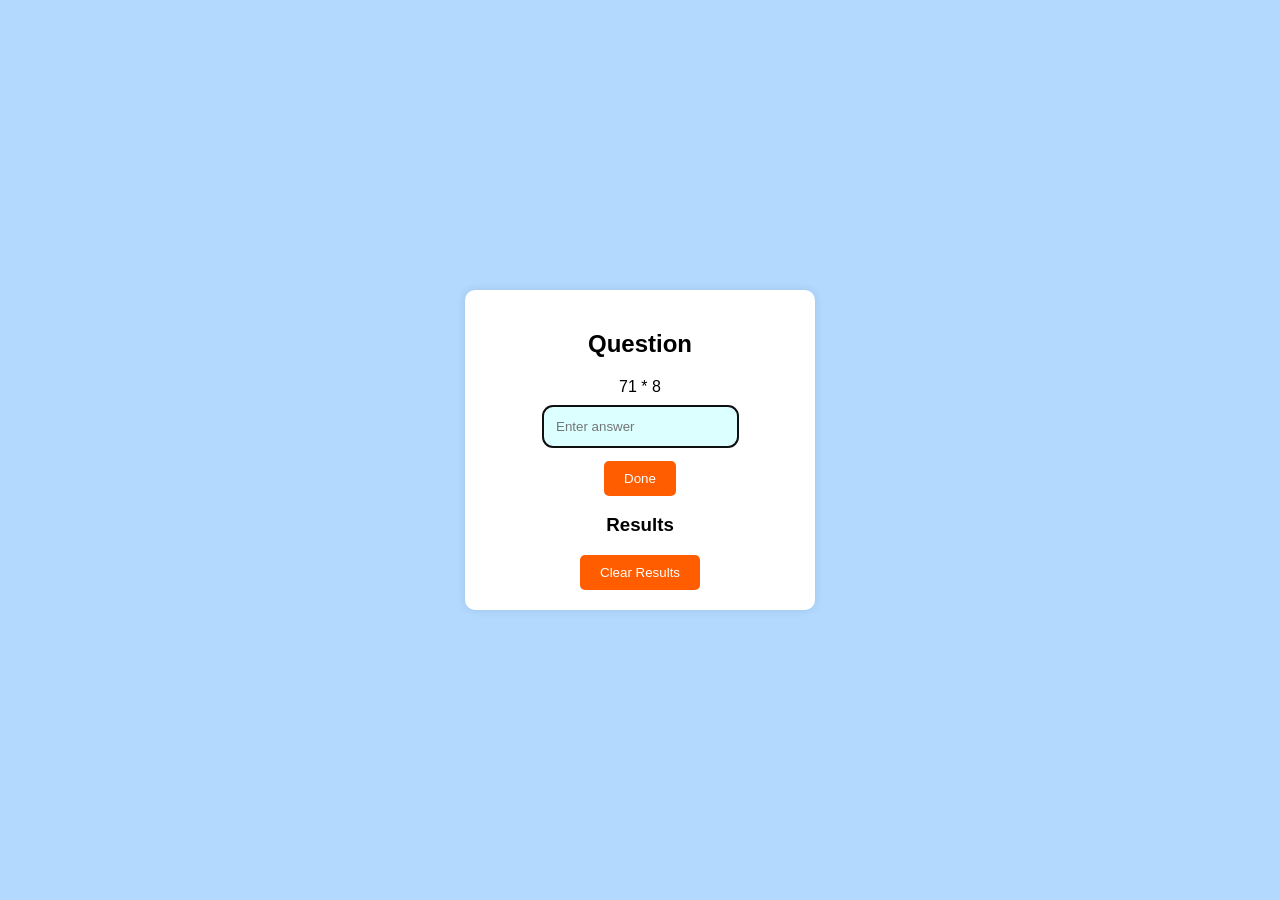
<file: index.html>
<!DOCTYPE html>
<html lang="en">
<head>
    <meta charset="UTF-8">
    <link rel="stylesheet" href="home.css">
    <meta name="viewport" content="width=device-width, initial-scale=1.0">
    <title>Task</title>
</head>
<body>
    <div class="container">
        <h2>Question</h2>
        <div class="hello" id="hello"></div>
        <form id="taskForm">
            <input type="text" placeholder="Enter answer" id="answer" required>
            <button type="submit" id="taskButton">Done</button>
        </form>

      <div id="resultss" >

          <h3>Results</h3>
        <pre id="results" ></pre>
        <button id="clearButton">Clear Results</button>
      </div>
        
    </div>
<script src="script.js"></script>
</body>
</html>
</file>
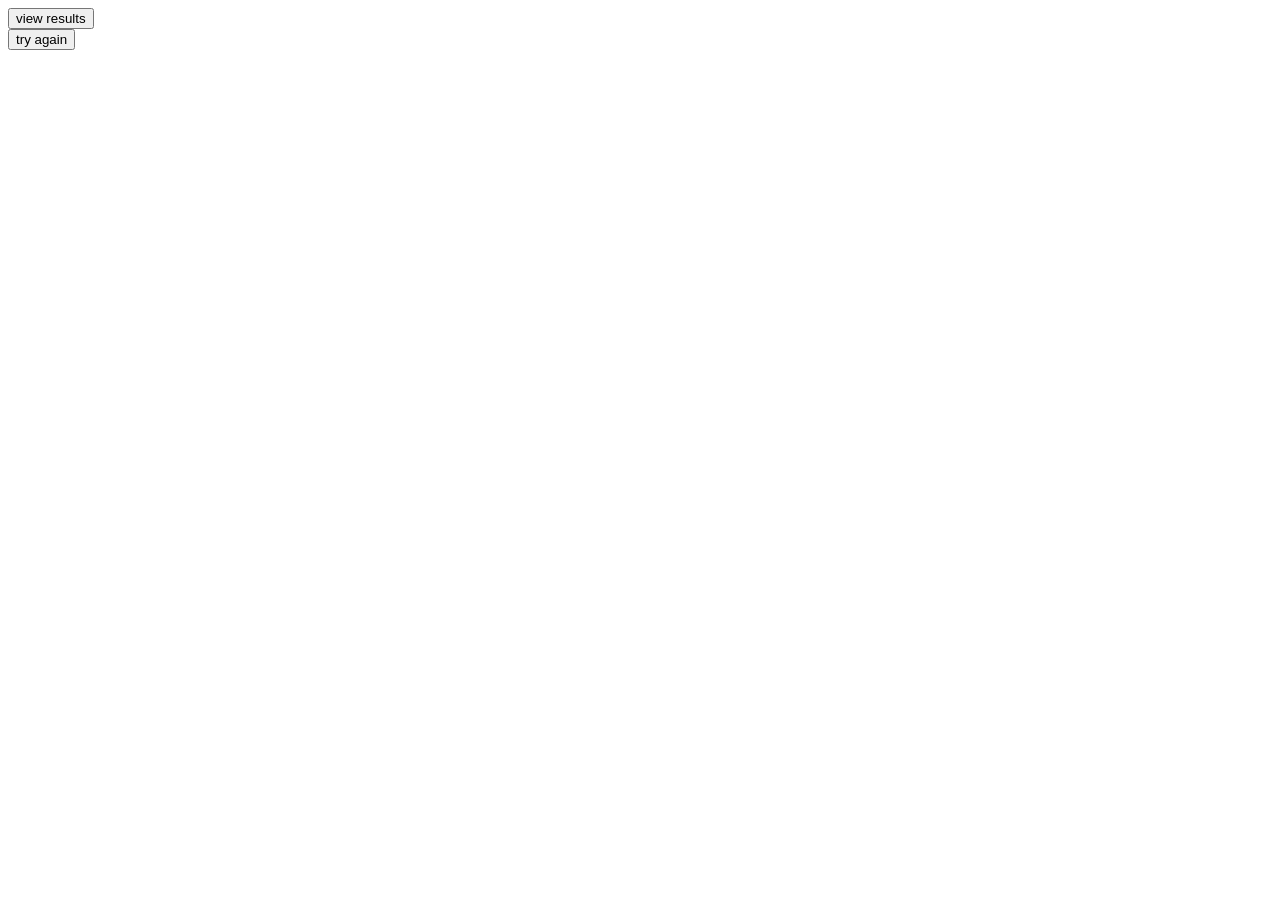
<file: results.html>
<!DOCTYPE html>
<html lang="en">
<head>
    <meta charset="UTF-8">
    <meta name="viewport" content="width=device-width, initial-scale=1.0">
    <title>Document</title>
</head>
<body>
    <div id="score">
        <div id="correct"></div>
        <div id="errors"></div>
        <button id="veiw_results">view results</button>
    </div>
    <div id="time_taken">
        <div id="time"></div>
        <button id="try_again">try again</button>
    </div>
</body>
</html>
</file>
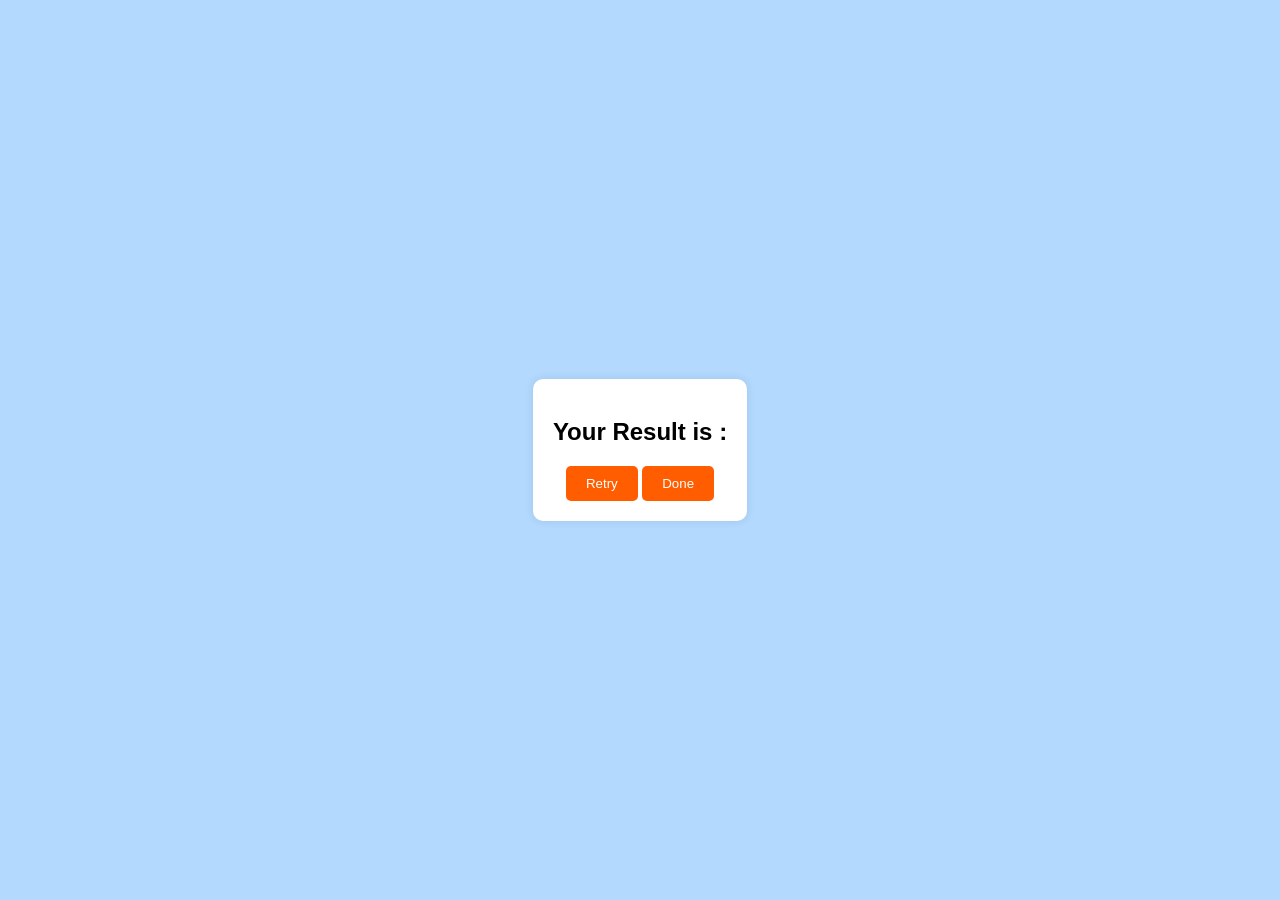
<file: results_details.html>
<!DOCTYPE html>
<html lang="en">
<head>
    <meta charset="UTF-8">
    <meta name="viewport" content="width=device-width, initial-scale=1.0">
    <title>results details</title>
    <style>
        body {
            font-family: Arial, sans-serif;
            background-color: #b3d9ff;
            margin: 0;
            display: flex;
            justify-content: center;
            align-items: center;
            height: 100vh;
        }
        .container {
            background-color: white;
            padding: 20px;
            border-radius: 10px;
            box-shadow: 0 0 10px rgba(0, 0, 0, 0.1);
            text-align: center;
        }
        .container h2 {
            margin-bottom: 20px;
            font-size: 24px;
        }
        
        .container button {
            background-color: #ff5d00;
            color: white;
            padding: 10px 20px;
            border: none;
            border-radius: 5px;
            cursor: pointer;
        }
        .container button:hover {
            background-color: #df5100;
        }
        .character {
            position: absolute;
            left: 20px;
            bottom: 20px;
            width: 150px;
            height: auto;
        }
    </style>
</head>
<body>
    <div class="container">
        <h2>Your Result is :</h2>
        <form>
            <div class="results"></div>

            <button type="submit">Retry</button>
            <button type="submit">Done</button>
        </form>
    </div>

</body>
</html>
</file>
<file: home.css>
body {
  font-family: Arial, sans-serif;
  background-color: #b3d9ff;
  margin: 0;
  display: flex;
  justify-content: center;
  align-items: center;
  height: 100vh;
}
.container {
  background-color: white;
  padding: 20px;
  border-radius: 10px;
  box-shadow: 0 0 10px rgba(0, 0, 0, 0.1);
  text-align: center;
  padding-left: 6vw;
  padding-right: 6vw;
}
.container h2 {
  margin-bottom: 20px;
  font-size: 24px;
}

.container button {
  background-color: #ff5d00;
  color: white;
  padding: 10px 20px;
  border: none;
  border-radius: 5px;
  cursor: pointer;
}
.container button:hover {
  background-color: #c94a00;
}
.character {
  position: absolute;
  left: 20px;
  bottom: 20px;
  width: 150px;
  height: auto;
}
#answer {
  display: block;
  height: auto;
  padding: 1vw;
  margin: 10px 0px 14px 1px;
  border: none;
  background-color: rgb(220, 255, 255);
  border-radius: 10px;
}
#answer:hover {
  border: none;
  background-color: rgb(164, 255, 255);
}
#resultss {
display: block;
}


#clearButton {
  background-color: #ff5d00;
  color: white;
  padding: 10px 20px;
  border: none;
  border-radius: 5px;
  cursor: pointer;
}
</file>
